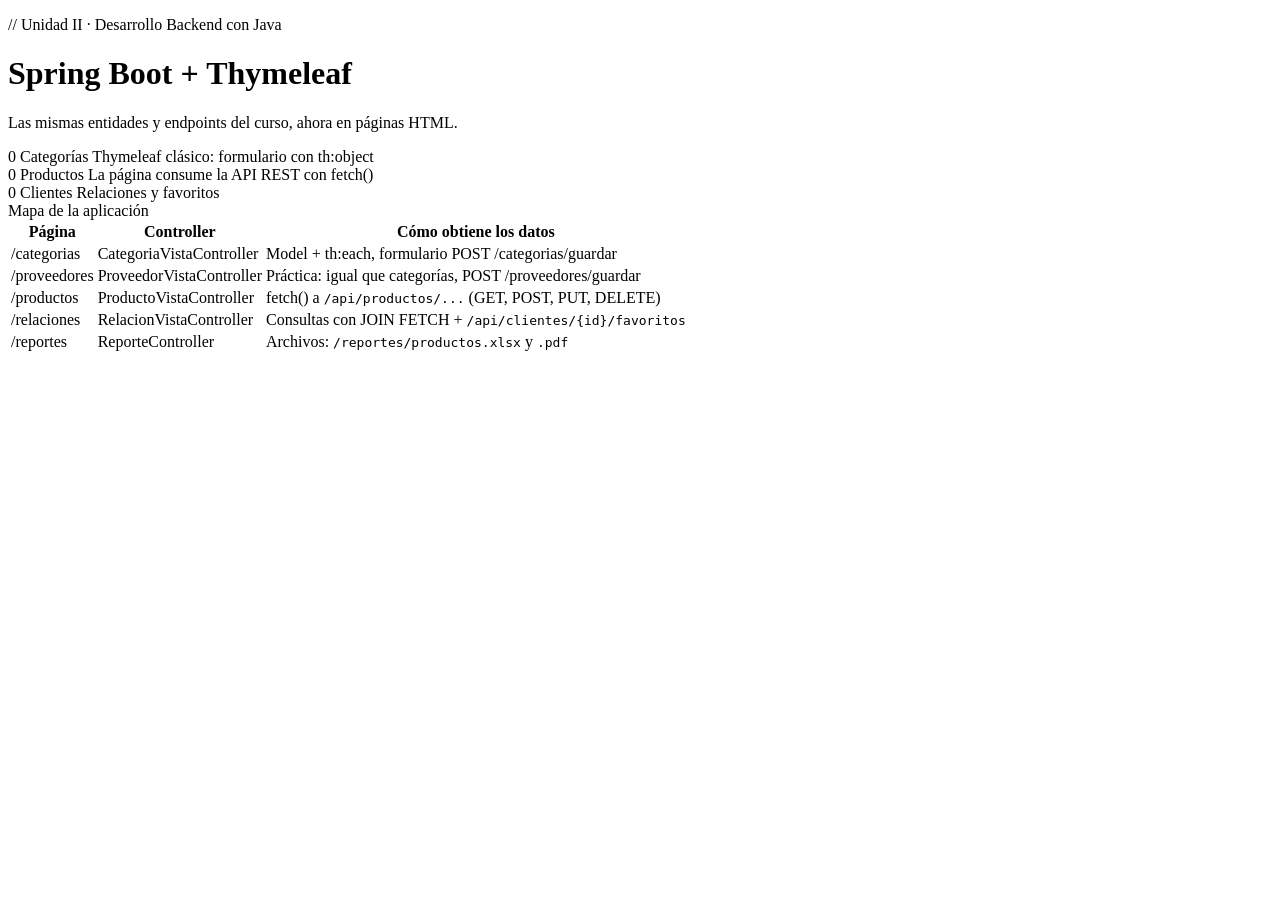
<file: src/main/resources/templates/index.html>
<!DOCTYPE html>
<html lang="es" xmlns:th="http://www.thymeleaf.org">
<!-- Inserta el <head> comun y le pasa el titulo de esta pagina -->
<head th:replace="~{fragments/layout :: head('Inicio')}"></head>
<body>
<nav th:replace="~{fragments/layout :: navbar('inicio')}"></nav>

<main class="container py-4">
    <div class="portada mb-4">
        <p class="eyebrow">// Unidad II · Desarrollo Backend con Java</p>
        <h1 class="titulo">Spring Boot + Thymeleaf</h1>
        <p class="lead mb-0">Las mismas entidades y endpoints del curso, ahora en páginas HTML.</p>
    </div>

    <!-- Tarjetas con los totales: ${...} lee los datos que el controller puso en el Model -->
    <div class="row g-4 mb-4">
        <div class="col-md-4">
            <a class="tarjeta" th:href="@{/categorias}">
                <i class="bi bi-tags"></i>
                <span class="numero" th:text="${totalCategorias}">0</span>
                <span class="etiqueta">Categorías</span>
                <span class="detalle">Thymeleaf clásico: formulario con th:object</span>
            </a>
        </div>
        <div class="col-md-4">
            <a class="tarjeta" th:href="@{/productos}">
                <i class="bi bi-box-seam"></i>
                <span class="numero" th:text="${totalProductos}">0</span>
                <span class="etiqueta">Productos</span>
                <span class="detalle">La página consume la API REST con fetch()</span>
            </a>
        </div>
        <div class="col-md-4">
            <a class="tarjeta" th:href="@{/relaciones}">
                <i class="bi bi-people"></i>
                <span class="numero" th:text="${totalClientes}">0</span>
                <span class="etiqueta">Clientes</span>
                <span class="detalle">Relaciones y favoritos</span>
            </a>
        </div>
    </div>

    <!-- Mapa: que pagina usa que endpoint -->
    <div class="card shadow-sm">
        <div class="card-header fw-bold"><i class="bi bi-signpost-split"></i> Mapa de la aplicación</div>
        <div class="table-responsive">
            <table class="table table-striped mb-0 align-middle">
                <thead><tr><th>Página</th><th>Controller</th><th>Cómo obtiene los datos</th></tr></thead>
                <tbody>
                <tr><td><a th:href="@{/categorias}">/categorias</a></td><td>CategoriaVistaController</td><td>Model + th:each, formulario POST /categorias/guardar</td></tr>
                <tr><td><a th:href="@{/proveedores}">/proveedores</a></td><td>ProveedorVistaController</td><td>Práctica: igual que categorías, POST /proveedores/guardar</td></tr>
                <tr><td><a th:href="@{/productos}">/productos</a></td><td>ProductoVistaController</td><td>fetch() a <code>/api/productos/...</code> (GET, POST, PUT, DELETE)</td></tr>
                <tr><td><a th:href="@{/relaciones}">/relaciones</a></td><td>RelacionVistaController</td><td>Consultas con JOIN FETCH + <code>/api/clientes/{id}/favoritos</code></td></tr>
                <tr><td><a th:href="@{/reportes}">/reportes</a></td><td>ReporteController</td><td>Archivos: <code>/reportes/productos.xlsx</code> y <code>.pdf</code></td></tr>
                </tbody>
            </table>
        </div>
    </div>
</main>

<footer th:replace="~{fragments/layout :: footer}"></footer>
<th:block th:replace="~{fragments/layout :: scripts}"></th:block>
</body>
</html>
</file>
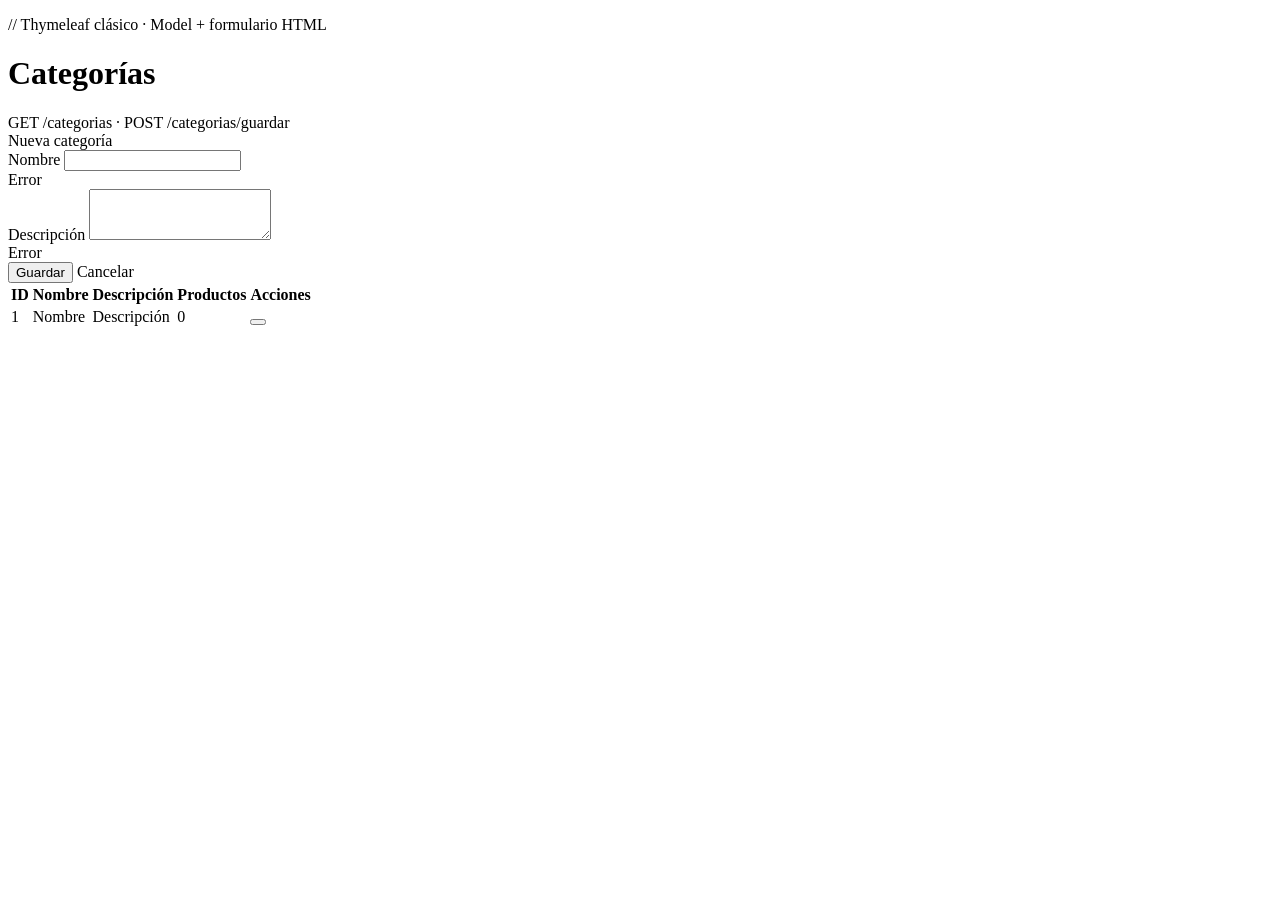
<file: src/main/resources/templates/categorias.html>
<!DOCTYPE html>
<html lang="es" xmlns:th="http://www.thymeleaf.org">
<head th:replace="~{fragments/layout :: head('Categorías')}"></head>
<body>
<nav th:replace="~{fragments/layout :: navbar('categorias')}"></nav>

<main class="container py-4">
    <div class="d-flex flex-wrap justify-content-between align-items-end mb-3 gap-2">
        <div>
            <p class="eyebrow mb-1">// Thymeleaf clásico · Model + formulario HTML</p>
            <h1 class="titulo mb-0">Categorías</h1>
        </div>
        <span class="endpoint">GET /categorias · POST /categorias/guardar</span>
    </div>

    <div class="row g-4">
        <!-- ===================== FORMULARIO ===================== -->
        <div class="col-lg-4">
            <div class="card shadow-sm">
                <!-- th:text con operador ternario: el titulo cambia si estamos editando -->
                <div class="card-header fw-bold"
                     th:text="${categoria.id == null} ? 'Nueva categoría' : 'Editar categoría'">Nueva categoría</div>
                <div class="card-body">
                    <!--
                      th:object="${categoria}": el formulario trabaja con ese objeto.
                      th:field="*{nombre}": genera id, name="nombre" y value con el dato actual.
                      *{...} = "atributo del th:object".
                      th:action="@{/categorias/guardar}": a donde se envia (POST).
                    -->
                    <form th:action="@{/categorias/guardar}" th:object="${categoria}" method="post" novalidate>
                        <input type="hidden" th:field="*{id}">

                        <div class="mb-3">
                            <label class="form-label" for="nombre">Nombre</label>
                            <!-- th:errorclass agrega "is-invalid" si el campo tiene error -->
                            <input class="form-control" th:field="*{nombre}" th:errorclass="is-invalid" maxlength="50">
                            <!-- th:errors muestra el mensaje de @NotBlank / @Size / duplicado -->
                            <div class="invalid-feedback" th:if="${#fields.hasErrors('nombre')}" th:errors="*{nombre}">Error</div>
                        </div>

                        <div class="mb-3">
                            <label class="form-label" for="descripcion">Descripción</label>
                            <textarea class="form-control" th:field="*{descripcion}" th:errorclass="is-invalid" rows="3" maxlength="200"></textarea>
                            <div class="invalid-feedback" th:if="${#fields.hasErrors('descripcion')}" th:errors="*{descripcion}">Error</div>
                        </div>

                        <div class="d-flex gap-2">
                            <button type="submit" class="btn btn-primary"><i class="bi bi-save"></i> Guardar</button>
                            <!-- th:if: este boton solo aparece al editar -->
                            <a th:if="${categoria.id != null}" th:href="@{/categorias}" class="btn btn-outline-secondary">Cancelar</a>
                        </div>
                    </form>
                </div>
            </div>
        </div>

        <!-- ===================== TABLA ===================== -->
        <div class="col-lg-8">
            <div class="card shadow-sm">
                <div class="card-body">
                    <table id="tablaCategorias" class="table table-striped align-middle w-100">
                        <thead>
                        <tr><th>ID</th><th>Nombre</th><th>Descripción</th><th>Productos</th><th class="text-end">Acciones</th></tr>
                        </thead>
                        <tbody>
                        <!-- th:each: repite la fila <tr> por cada categoria de la lista -->
                        <tr th:each="c : ${categorias}">
                            <td th:text="${c.id}">1</td>
                            <td class="fw-semibold" th:text="${c.nombre}">Nombre</td>
                            <!-- ?: (Elvis): si la descripcion es null, muestra un guion -->
                            <td th:text="${c.descripcion} ?: '-'">Descripción</td>
                            <!-- c.productos viene cargado por LEFT JOIN FETCH: no hay consultas extra -->
                            <td><span class="badge text-bg-secondary" th:text="${c.productos.size()}">0</span></td>
                            <td class="text-end text-nowrap">
                                <!-- @{/categorias/{id}/editar(id=${c.id})} arma /categorias/3/editar -->
                                <a class="btn btn-sm btn-outline-primary" th:href="@{/categorias/{id}/editar(id=${c.id})}" title="Editar"><i class="bi bi-pencil"></i></a>
                                <!-- Eliminar: formulario POST. data-confirmar hace que app.js pregunte con SweetAlert2 -->
                                <form class="d-inline" th:action="@{/categorias/{id}/eliminar(id=${c.id})}" method="post">
                                    <button type="submit" class="btn btn-sm btn-outline-danger" title="Eliminar"
                                            th:attr="data-confirmar=|¿Eliminar la categoría ${c.nombre}?|"><i class="bi bi-trash"></i></button>
                                </form>
                            </td>
                        </tr>
                        </tbody>
                    </table>
                </div>
            </div>
        </div>
    </div>
</main>

<footer th:replace="~{fragments/layout :: footer}"></footer>
<th:block th:replace="~{fragments/layout :: scripts}"></th:block>
<script>
    // DataTables sobre una tabla que ya armo Thymeleaf en el servidor:
    // le agrega buscador, orden por columnas y paginacion.
    new DataTable('#tablaCategorias', {
        language: DT_ES,                                    // Textos en espanol (app.js)
        columnDefs: [{ targets: -1, orderable: false }]     // La columna de acciones no se ordena
    });
</script>
</body>
</html>
</file>
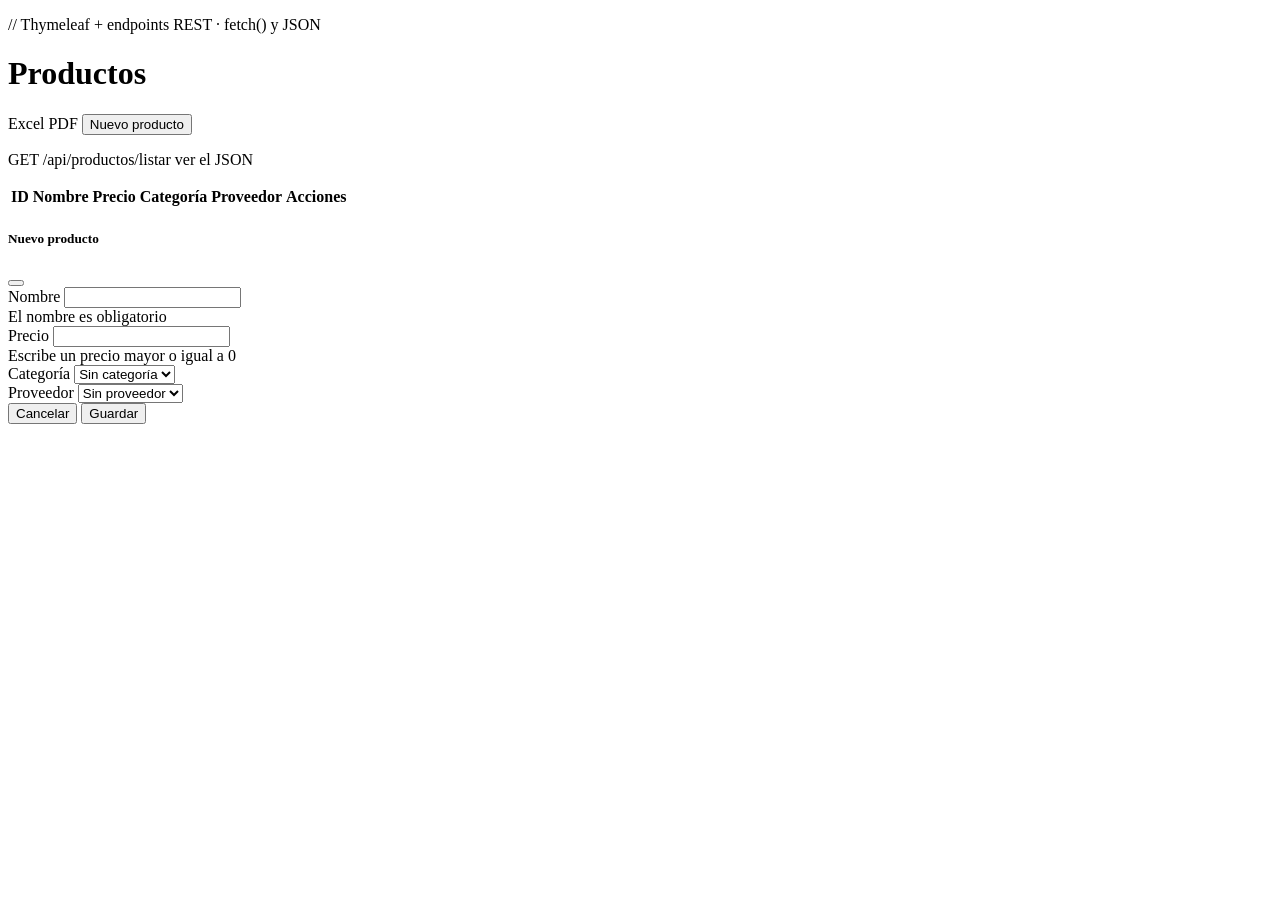
<file: src/main/resources/templates/productos.html>
<!DOCTYPE html>
<html lang="es" xmlns:th="http://www.thymeleaf.org">
<head th:replace="~{fragments/layout :: head('Productos')}"></head>
<body>
<nav th:replace="~{fragments/layout :: navbar('productos')}"></nav>

<main class="container py-4">
    <div class="d-flex flex-wrap justify-content-between align-items-end mb-3 gap-2">
        <div>
            <p class="eyebrow mb-1">// Thymeleaf + endpoints REST · fetch() y JSON</p>
            <h1 class="titulo mb-0">Productos</h1>
        </div>
        <div class="d-flex flex-wrap gap-2">
            <!-- Los reportes son endpoints que devuelven archivos -->
            <a class="btn btn-success" th:href="@{/reportes/productos.xlsx}"><i class="bi bi-file-earmark-excel"></i> Excel</a>
            <a class="btn btn-danger" th:href="@{/reportes/productos.pdf}"><i class="bi bi-file-earmark-pdf"></i> PDF</a>
            <button id="btnNuevo" class="btn btn-primary"><i class="bi bi-plus-lg"></i> Nuevo producto</button>
        </div>
    </div>

    <!-- Que endpoint alimenta la tabla: se puede abrir para ver el JSON "crudo" -->
    <p class="mb-3">
        <span class="endpoint">GET /api/productos/listar</span>
        <a class="small ms-2" th:href="@{/api/productos/listar}" target="_blank">ver el JSON <i class="bi bi-box-arrow-up-right"></i></a>
    </p>

    <div class="card shadow-sm">
        <div class="card-body">
            <!-- La tabla empieza VACIA: DataTables la llena con el JSON del endpoint (productos.js) -->
            <table id="tablaProductos" class="table table-striped align-middle w-100">
                <thead>
                <tr><th>ID</th><th>Nombre</th><th class="text-end">Precio</th><th>Categoría</th><th>Proveedor</th><th class="text-end">Acciones</th></tr>
                </thead>
            </table>
        </div>
    </div>
</main>

<!-- ===================== VENTANA MODAL: crear / editar ===================== -->
<div class="modal fade" id="modalProducto" tabindex="-1">
    <div class="modal-dialog">
        <form id="formProducto" class="modal-content" novalidate>
            <div class="modal-header">
                <h5 class="modal-title" id="tituloModal">Nuevo producto</h5>
                <button type="button" class="btn-close" data-bs-dismiss="modal"></button>
            </div>
            <div class="modal-body">
                <input type="hidden" id="productoId">
                <div class="mb-3">
                    <label class="form-label" for="nombre">Nombre</label>
                    <input class="form-control" id="nombre" required>
                    <div class="invalid-feedback">El nombre es obligatorio</div>
                </div>
                <div class="mb-3">
                    <label class="form-label" for="precio">Precio</label>
                    <input class="form-control" id="precio" type="number" min="0" step="0.01" required>
                    <div class="invalid-feedback">Escribe un precio mayor o igual a 0</div>
                </div>
                <div class="mb-1">
                    <label class="form-label" for="categoriaId">Categoría</label>
                    <select class="form-select" id="categoriaId">
                        <option value="">Sin categoría</option>
                        <!-- Thymeleaf llena las opciones con las categorias del Model -->
                        <option th:each="c : ${categorias}" th:value="${c.id}" th:text="${c.nombre}">Categoria</option>
                    </select>
                </div>
                <!-- PRACTICA: mismo patron que la categoria -->
                <div class="mt-3 mb-1">
                    <label class="form-label" for="proveedorId">Proveedor</label>
                    <select class="form-select" id="proveedorId">
                        <option value="">Sin proveedor</option>
                        <option th:each="pr : ${proveedores}" th:value="${pr.id}" th:text="${pr.nombre}">Proveedor</option>
                    </select>
                </div>
            </div>
            <div class="modal-footer">
                <button type="button" class="btn btn-outline-secondary" data-bs-dismiss="modal">Cancelar</button>
                <button type="submit" class="btn btn-primary"><i class="bi bi-save"></i> Guardar</button>
            </div>
        </form>
    </div>
</div>

<footer th:replace="~{fragments/layout :: footer}"></footer>
<th:block th:replace="~{fragments/layout :: scripts}"></th:block>
<script th:src="@{/js/productos.js}"></script>
</body>
</html>
</file>
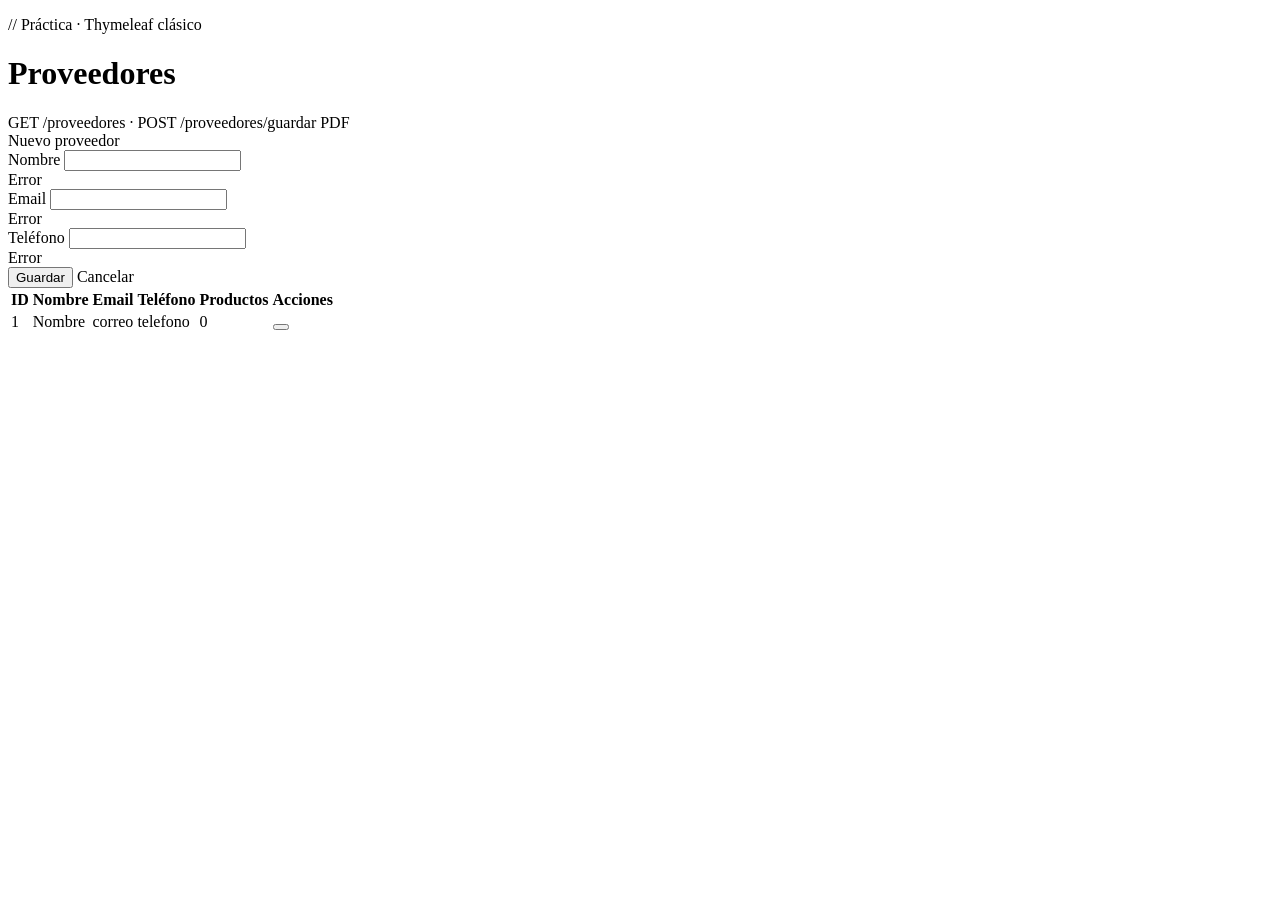
<file: src/main/resources/templates/proveedores.html>
<!DOCTYPE html>
<!-- PRACTICA: copia de categorias.html, cambiando categoria por proveedor -->
<html lang="es" xmlns:th="http://www.thymeleaf.org">
<head th:replace="~{fragments/layout :: head('Proveedores')}"></head>
<body>
<nav th:replace="~{fragments/layout :: navbar('proveedores')}"></nav>

<main class="container py-4">
    <div class="d-flex flex-wrap justify-content-between align-items-end mb-3 gap-2">
        <div>
            <p class="eyebrow mb-1">// Práctica · Thymeleaf clásico</p>
            <h1 class="titulo mb-0">Proveedores</h1>
        </div>
        <div class="d-flex flex-wrap gap-2 align-items-center">
            <span class="endpoint">GET /proveedores · POST /proveedores/guardar</span>
            <a class="btn btn-danger" th:href="@{/reportes/proveedores.pdf}"><i class="bi bi-file-earmark-pdf"></i> PDF</a>
        </div>
    </div>

    <div class="row g-4">
        <!-- ===================== FORMULARIO ===================== -->
        <div class="col-lg-4">
            <div class="card shadow-sm">
                <div class="card-header fw-bold"
                     th:text="${proveedor.id == null} ? 'Nuevo proveedor' : 'Editar proveedor'">Nuevo proveedor</div>
                <div class="card-body">
                    <form th:action="@{/proveedores/guardar}" th:object="${proveedor}" method="post" novalidate>
                        <input type="hidden" th:field="*{id}">

                        <div class="mb-3">
                            <label class="form-label" for="nombre">Nombre</label>
                            <input class="form-control" th:field="*{nombre}" th:errorclass="is-invalid" maxlength="80">
                            <div class="invalid-feedback" th:if="${#fields.hasErrors('nombre')}" th:errors="*{nombre}">Error</div>
                        </div>

                        <div class="mb-3">
                            <label class="form-label" for="email">Email</label>
                            <input class="form-control" type="email" th:field="*{email}" th:errorclass="is-invalid">
                            <div class="invalid-feedback" th:if="${#fields.hasErrors('email')}" th:errors="*{email}">Error</div>
                        </div>

                        <div class="mb-3">
                            <label class="form-label" for="telefono">Teléfono</label>
                            <input class="form-control" th:field="*{telefono}" th:errorclass="is-invalid" maxlength="8" minlength="8" pattern="[0-9]{8}">
                            <div class="invalid-feedback" th:if="${#fields.hasErrors('telefono')}" th:errors="*{telefono}">Error</div>
                        </div>

                        <div class="d-flex gap-2">
                            <button type="submit" class="btn btn-primary"><i class="bi bi-save"></i> Guardar</button>
                            <a th:if="${proveedor.id != null}" th:href="@{/proveedores}" class="btn btn-outline-secondary">Cancelar</a>
                        </div>
                    </form>
                </div>
            </div>
        </div>

        <!-- ===================== TABLA ===================== -->
        <div class="col-lg-8">
            <div class="card shadow-sm">
                <div class="card-body">
                    <table id="tablaProveedores" class="table table-striped align-middle w-100">
                        <thead>
                        <tr><th>ID</th><th>Nombre</th><th>Email</th><th>Teléfono</th><th>Productos</th><th class="text-end">Acciones</th></tr>
                        </thead>
                        <tbody>
                        <tr th:each="p : ${proveedores}">
                            <td th:text="${p.id}">1</td>
                            <td class="fw-semibold" th:text="${p.nombre}">Nombre</td>
                            <td th:text="${p.email}">correo</td>
                            <td th:text="${p.telefono} ?: '-'">telefono</td>
                            <td><span class="badge text-bg-secondary" th:text="${p.productos.size()}">0</span></td>
                            <td class="text-end text-nowrap">
                                <a class="btn btn-sm btn-outline-primary" th:href="@{/proveedores/{id}/editar(id=${p.id})}" title="Editar"><i class="bi bi-pencil"></i></a>
                                <form class="d-inline" th:action="@{/proveedores/{id}/eliminar(id=${p.id})}" method="post">
                                    <button type="submit" class="btn btn-sm btn-outline-danger" title="Eliminar"
                                            th:attr="data-confirmar=|¿Eliminar el proveedor ${p.nombre}?|"><i class="bi bi-trash"></i></button>
                                </form>
                            </td>
                        </tr>
                        </tbody>
                    </table>
                </div>
            </div>
        </div>
    </div>
</main>

<footer th:replace="~{fragments/layout :: footer}"></footer>
<th:block th:replace="~{fragments/layout :: scripts}"></th:block>
<script>
    new DataTable('#tablaProveedores', {
        language: DT_ES,
        columnDefs: [{ targets: -1, orderable: false }]
    });
</script>
</body>
</html>
</file>
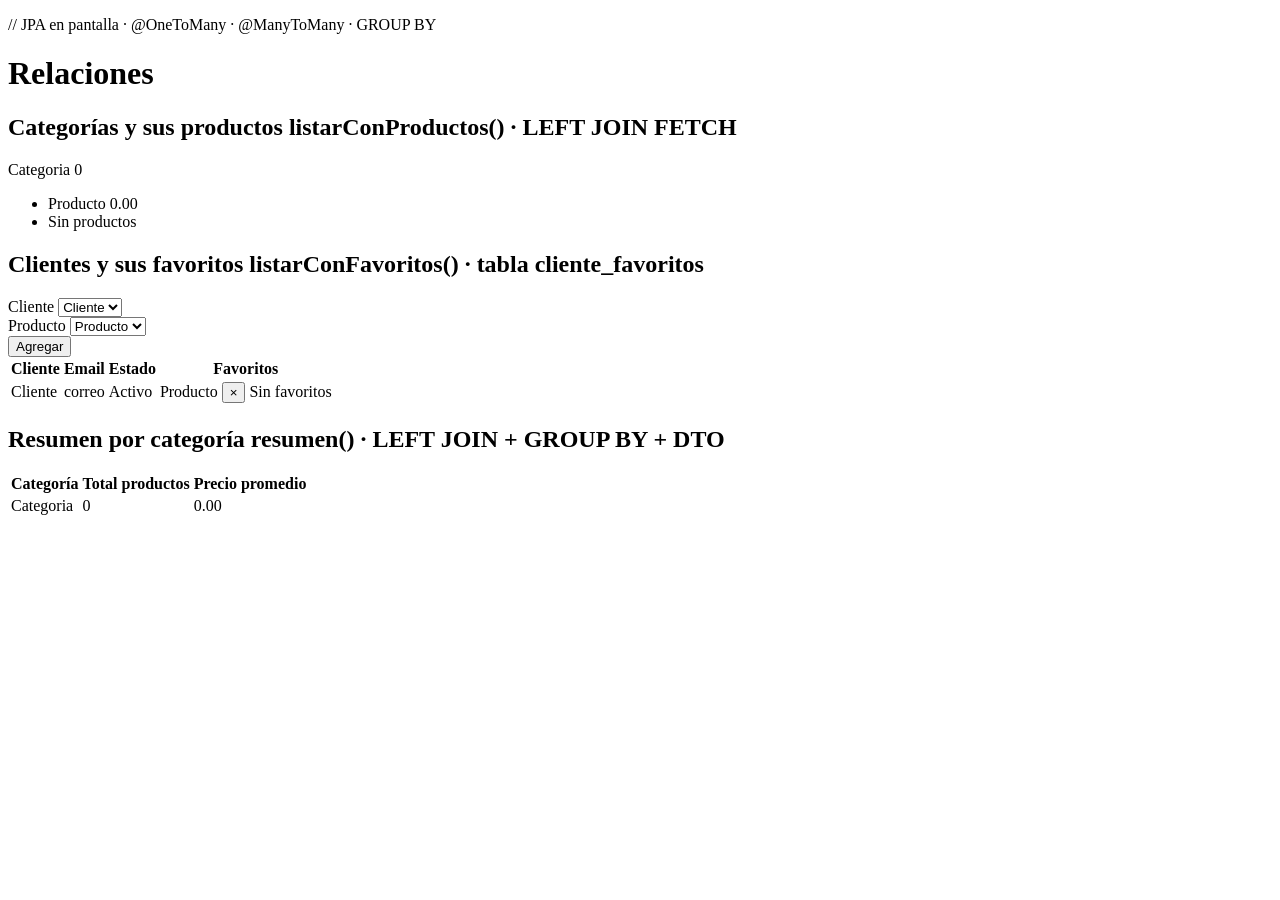
<file: src/main/resources/templates/relaciones.html>
<!DOCTYPE html>
<html lang="es" xmlns:th="http://www.thymeleaf.org">
<head th:replace="~{fragments/layout :: head('Relaciones')}"></head>
<body>
<nav th:replace="~{fragments/layout :: navbar('relaciones')}"></nav>

<main class="container py-4">
    <p class="eyebrow mb-1">// JPA en pantalla · @OneToMany · @ManyToMany · GROUP BY</p>
    <h1 class="titulo mb-4">Relaciones</h1>

    <!-- ===================== 1) @OneToMany: categorias con sus productos ===================== -->
    <h2 class="subtitulo">Categorías y sus productos <span class="endpoint">listarConProductos() · LEFT JOIN FETCH</span></h2>
    <div class="row g-3 mb-5">
        <div class="col-sm-6 col-lg-4" th:each="c : ${categorias}">
            <div class="card h-100 shadow-sm">
                <div class="card-header d-flex justify-content-between align-items-center">
                    <span class="fw-bold" th:text="${c.nombre}">Categoria</span>
                    <span class="badge text-bg-primary" th:text="${c.productos.size()} + ' productos'">0</span>
                </div>
                <ul class="list-group list-group-flush">
                    <!-- th:each anidado: los productos de ESTA categoria -->
                    <li class="list-group-item d-flex justify-content-between" th:each="p : ${c.productos}">
                        <span th:text="${p.nombre}">Producto</span>
                        <!-- #numbers.formatDecimal: 2 decimales con separador de miles -->
                        <span class="text-secondary"
                              th:text="${p.precio != null} ? ${#numbers.formatDecimal(p.precio, 1, 'COMMA', 2, 'POINT')} : '-'">0.00</span>
                    </li>
                    <!-- th:if + isEmpty(): mensaje cuando la lista viene vacia (Ropa) -->
                    <li class="list-group-item text-secondary fst-italic" th:if="${c.productos.isEmpty()}">Sin productos</li>
                </ul>
            </div>
        </div>
    </div>

    <!-- ===================== 2) @ManyToMany: clientes y favoritos ===================== -->
    <h2 class="subtitulo">Clientes y sus favoritos <span class="endpoint">listarConFavoritos() · tabla cliente_favoritos</span></h2>
    <div class="card shadow-sm mb-3">
        <div class="card-body">
            <!-- Agregar un favorito llama al endpoint REST: POST /api/clientes/{id}/favoritos/{productoId} -->
            <form id="formFavorito" class="row g-2 align-items-end">
                <div class="col-md-5">
                    <label class="form-label" for="favCliente">Cliente</label>
                    <select class="form-select" id="favCliente">
                        <option th:each="cl : ${clientes}" th:value="${cl.id}" th:text="${cl.nombre}">Cliente</option>
                    </select>
                </div>
                <div class="col-md-5">
                    <label class="form-label" for="favProducto">Producto</label>
                    <select class="form-select" id="favProducto">
                        <option th:each="p : ${productos}" th:value="${p.id}" th:text="${p.nombre}">Producto</option>
                    </select>
                </div>
                <div class="col-md-2 d-grid">
                    <button class="btn btn-primary" type="submit"><i class="bi bi-heart"></i> Agregar</button>
                </div>
            </form>
        </div>
    </div>
    <div class="card shadow-sm mb-5">
        <div class="table-responsive">
            <table class="table align-middle mb-0">
                <thead><tr><th>Cliente</th><th>Email</th><th>Estado</th><th>Favoritos</th></tr></thead>
                <tbody>
                <tr th:each="cl : ${clientes}">
                    <td class="fw-semibold" th:text="${cl.nombre}">Cliente</td>
                    <td th:text="${cl.email}">correo</td>
                    <!-- th:classappend + ternario: verde si esta activo, gris si no -->
                    <td><span class="badge" th:classappend="${cl.activo} ? 'text-bg-success' : 'text-bg-secondary'"
                              th:text="${cl.activo} ? 'Activo' : 'Inactivo'">Activo</span></td>
                    <td>
                        <span class="badge rounded-pill text-bg-warning me-1 favorito" th:each="p : ${cl.favoritos}">
                            <span th:text="${p.nombre}">Producto</span>
                            <!-- data-* guardan los ids que necesita el endpoint DELETE -->
                            <button type="button" class="btn-quitar" title="Quitar"
                                    th:attr="data-cliente=${cl.id},data-producto=${p.id},data-nombre=${p.nombre}">&times;</button>
                        </span>
                        <span class="text-secondary fst-italic" th:if="${cl.favoritos.isEmpty()}">Sin favoritos</span>
                    </td>
                </tr>
                </tbody>
            </table>
        </div>
    </div>

    <!-- ===================== 3) Resumen: LEFT JOIN + GROUP BY ===================== -->
    <h2 class="subtitulo">Resumen por categoría <span class="endpoint">resumen() · LEFT JOIN + GROUP BY + DTO</span></h2>
    <div class="card shadow-sm">
        <div class="table-responsive">
            <table class="table table-striped mb-0">
                <thead><tr><th>Categoría</th><th class="text-end">Total productos</th><th class="text-end">Precio promedio</th></tr></thead>
                <tbody>
                <!-- CategoriaResumen es un record: se leen sus datos llamando a sus metodos r.categoria() -->
                <tr th:each="r : ${resumen}">
                    <td th:text="${r.categoria()}">Categoria</td>
                    <td class="text-end" th:text="${r.totalProductos()}">0</td>
                    <td class="text-end"
                        th:text="${r.precioPromedio() != null} ? ${#numbers.formatDecimal(r.precioPromedio(), 1, 'COMMA', 2, 'POINT')} : '-'">0.00</td>
                </tr>
                </tbody>
            </table>
        </div>
    </div>
</main>

<footer th:replace="~{fragments/layout :: footer}"></footer>
<th:block th:replace="~{fragments/layout :: scripts}"></th:block>
<script th:src="@{/js/relaciones.js}"></script>
</body>
</html>
</file>
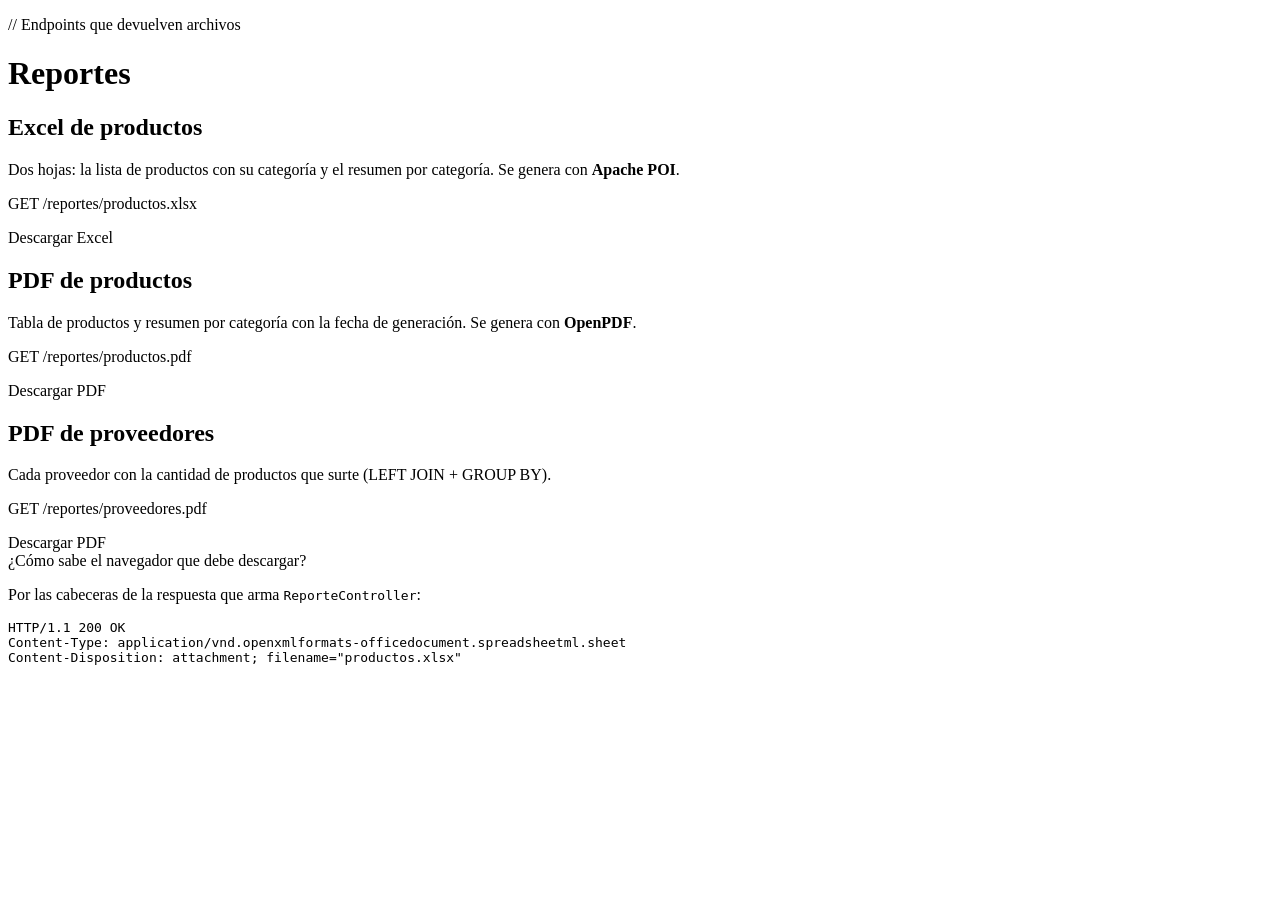
<file: src/main/resources/templates/reportes.html>
<!DOCTYPE html>
<html lang="es" xmlns:th="http://www.thymeleaf.org">
<head th:replace="~{fragments/layout :: head('Reportes')}"></head>
<body>
<nav th:replace="~{fragments/layout :: navbar('reportes')}"></nav>

<main class="container py-4">
    <p class="eyebrow mb-1">// Endpoints que devuelven archivos</p>
    <h1 class="titulo mb-4">Reportes</h1>

    <div class="row g-4">
        <div class="col-md-6">
            <div class="card h-100 shadow-sm">
                <div class="card-body">
                    <h2 class="h4"><i class="bi bi-file-earmark-excel text-success"></i> Excel de productos</h2>
                    <p>Dos hojas: la lista de productos con su categoría y el resumen por categoría. Se genera con <strong>Apache POI</strong>.</p>
                    <p><span class="endpoint">GET /reportes/productos.xlsx</span></p>
                    <a class="btn btn-success" th:href="@{/reportes/productos.xlsx}"><i class="bi bi-download"></i> Descargar Excel</a>
                </div>
            </div>
        </div>
        <div class="col-md-6">
            <div class="card h-100 shadow-sm">
                <div class="card-body">
                    <h2 class="h4"><i class="bi bi-file-earmark-pdf text-danger"></i> PDF de productos</h2>
                    <p>Tabla de productos y resumen por categoría con la fecha de generación. Se genera con <strong>OpenPDF</strong>.</p>
                    <p><span class="endpoint">GET /reportes/productos.pdf</span></p>
                    <a class="btn btn-danger" th:href="@{/reportes/productos.pdf}"><i class="bi bi-download"></i> Descargar PDF</a>
                </div>
            </div>
        </div>
        <!-- PRACTICA: reporte de proveedores -->
        <div class="col-md-6">
            <div class="card h-100 shadow-sm">
                <div class="card-body">
                    <h2 class="h4"><i class="bi bi-truck text-danger"></i> PDF de proveedores</h2>
                    <p>Cada proveedor con la cantidad de productos que surte (LEFT JOIN + GROUP BY).</p>
                    <p><span class="endpoint">GET /reportes/proveedores.pdf</span></p>
                    <a class="btn btn-danger" th:href="@{/reportes/proveedores.pdf}"><i class="bi bi-download"></i> Descargar PDF</a>
                </div>
            </div>
        </div>
    </div>

    <div class="card shadow-sm mt-4">
        <div class="card-header fw-bold"><i class="bi bi-info-circle"></i> ¿Cómo sabe el navegador que debe descargar?</div>
        <div class="card-body">
            <p class="mb-2">Por las cabeceras de la respuesta que arma <code>ReporteController</code>:</p>
            <pre class="codigo mb-0">HTTP/1.1 200 OK
Content-Type: application/vnd.openxmlformats-officedocument.spreadsheetml.sheet
Content-Disposition: attachment; filename="productos.xlsx"</pre>
        </div>
    </div>
</main>

<footer th:replace="~{fragments/layout :: footer}"></footer>
<th:block th:replace="~{fragments/layout :: scripts}"></th:block>
</body>
</html>
</file>
